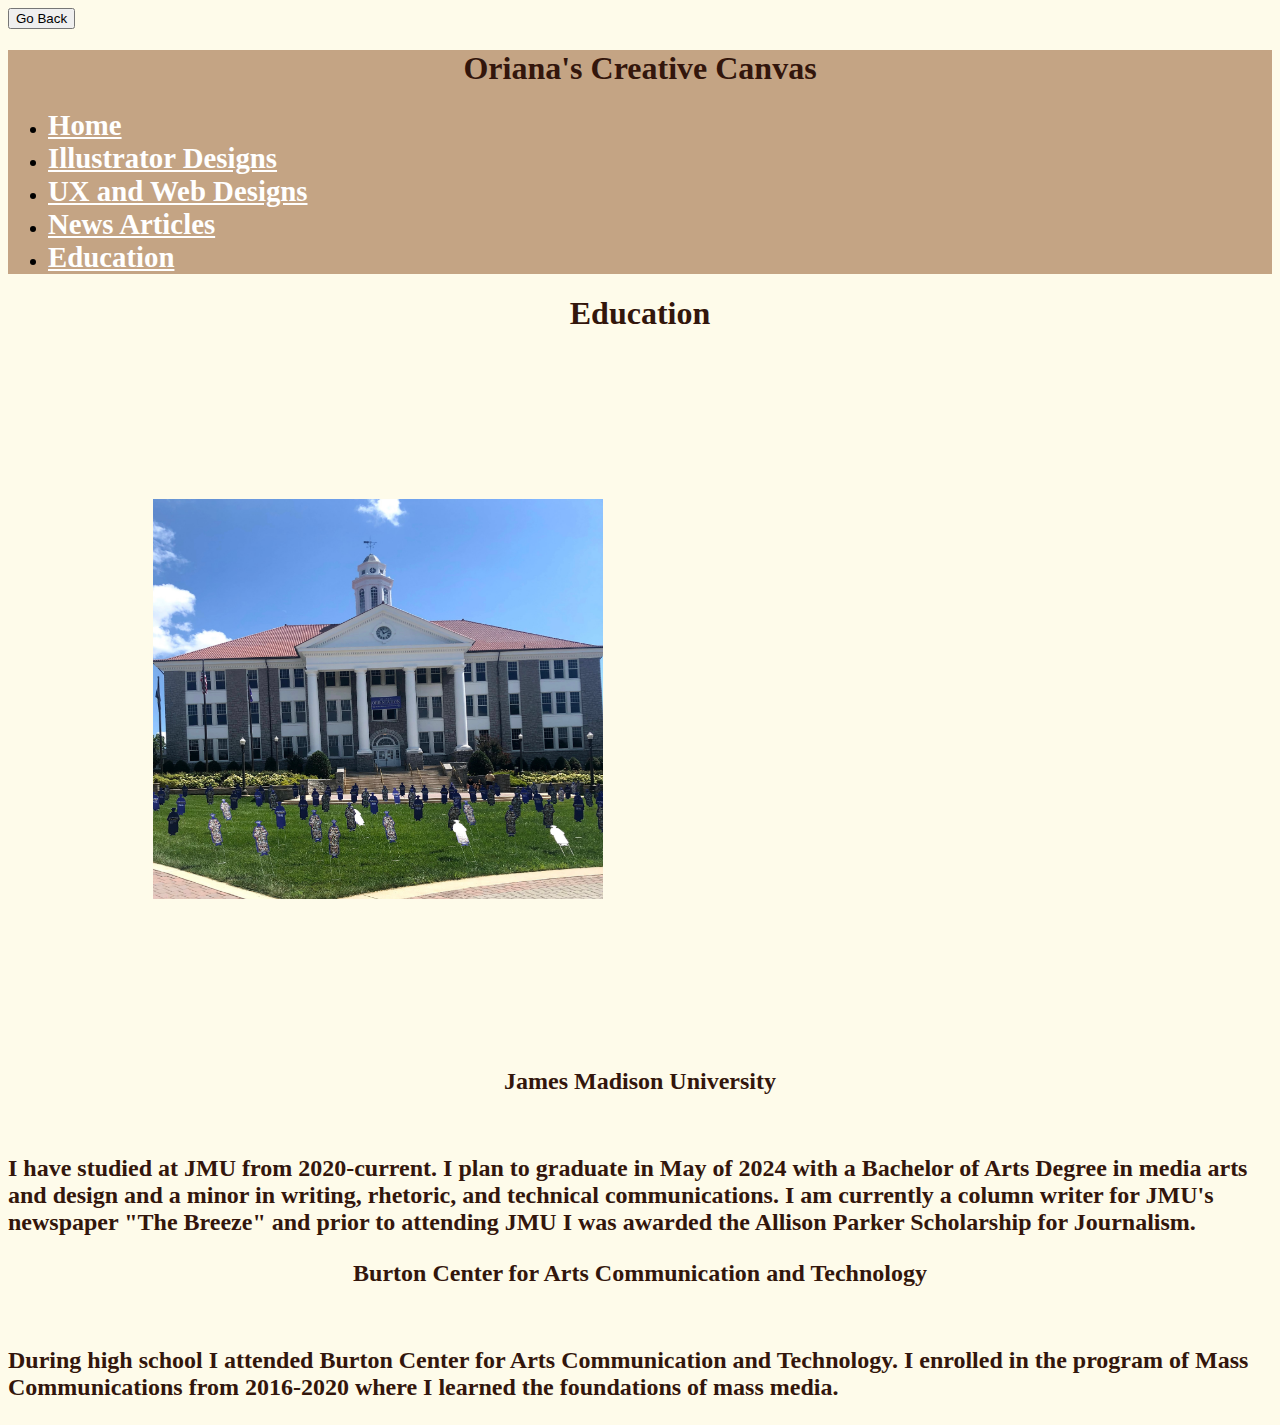
<file: Education.html>
<!doctype html>
<html lang="en">
  <head>
    <meta charset="utf-8">
    <meta name="viewport" content="width=device-width, initial-scale=1">
    <meta name="description" content="My grad portfolio">
    <meta name="author" content="Oriana Lukas">
    <title>Portfolio</title>

    <!-- LOAD BOOTSTRAP CSS - DO NOT DELETE -->
        <link href="https://cdn.jsdelivr.net/npm/bootstrap@5.3.0-alpha1/dist/css/bootstrap.min.css" rel="stylesheet" integrity="sha384-GLhlTQ8iRABdZLl6O3oVMWSktQOp6b7In1Zl3/Jr59b6EGGoI1aFkw7cmDA6j6gD" crossorigin="anonymous">

    <!-- END LOADING BOOTSTRAP CSS -->

    
    <!-- Custom styles -->
    <link href="style.css" rel="stylesheet">
  </head>
  <body>
    <input type="button" value="Go Back" onclick="history.back()">
<section id="portfolio">
<div class="container">
        <div class="row">
            <div class="col-md-5">
                <h1> Oriana's Creative Canvas
                
            </h1>
        </div> <!--end logo-->
        <nav class="col-md-7">
            <ul class="nav">
              <li class="nav-item">
                <a class="nav-link active" aria-current="page" href="index.html">Home</a>
              </li>
              <li class="nav-item">
                <a class="nav-link" href="Illustrator.html">Illustrator Designs</a>
              </li>
            
              <li class="nav-item">
                <a class="nav-link" href="Web.html">UX and Web Designs</a>
              </li>
              <li class="nav-item">
                <a class="nav-link" href="News.html">News Articles</a>
              </li>
              <li class="nav-item">
                <a class="nav-link" href="Education.html">Education</a>
              </li>
            </ul>


               </nav> <!-- end nav--> 
               </div><!--end row-->
</div><!-- end containter--> 
</section>

<div class="containter">
  <div class="row">
    <div class="col-md-12">
      <h1> Education</h1>
    </div>
  </div>
</div>

<div class="containter">
  <div class="row">
    <div class="col-md-6">
      <img src="images/Wilsonhall.jpg" alt="building" class="special-image4"
      width="500"
      height="450">
    </div> <!-- end image-->
  
  <div class="col-md-6">
    <h2> James Madison University </h2>
    <h3> I have studied at JMU from 2020-current. I plan to graduate in May of 2024 with a Bachelor of Arts Degree in media arts and design and a minor in writing, rhetoric, and technical communications. I am currently a column writer for JMU's newspaper "The Breeze" and prior to attending JMU I was awarded the Allison Parker Scholarship for Journalism.</h3>

    <h2> Burton Center for Arts Communication and Technology</h2>
    <h3> During high school I attended Burton Center for Arts Communication and Technology. I enrolled in the program of Mass Communications from 2016-2020 where I learned the foundations of mass media.</h3>

  </div>
</div>
</div>

















<!-- LOAD BOOTSTRAP JAVASCRIPT - DO NOT DELETE -->
    <script src="https://cdn.jsdelivr.net/npm/bootstrap@5.3.0-alpha1/dist/js/bootstrap.bundle.min.js" integrity="sha384-w76AqPfDkMBDXo30jS1Sgez6pr3x5MlQ1ZAGC+nuZB+EYdgRZgiwxhTBTkF7CXvN" crossorigin="anonymous"></script>

<!-- END LOADING BOOTSTRAP JAVASCRIPT -->
      
  </body>
</html>
</file>
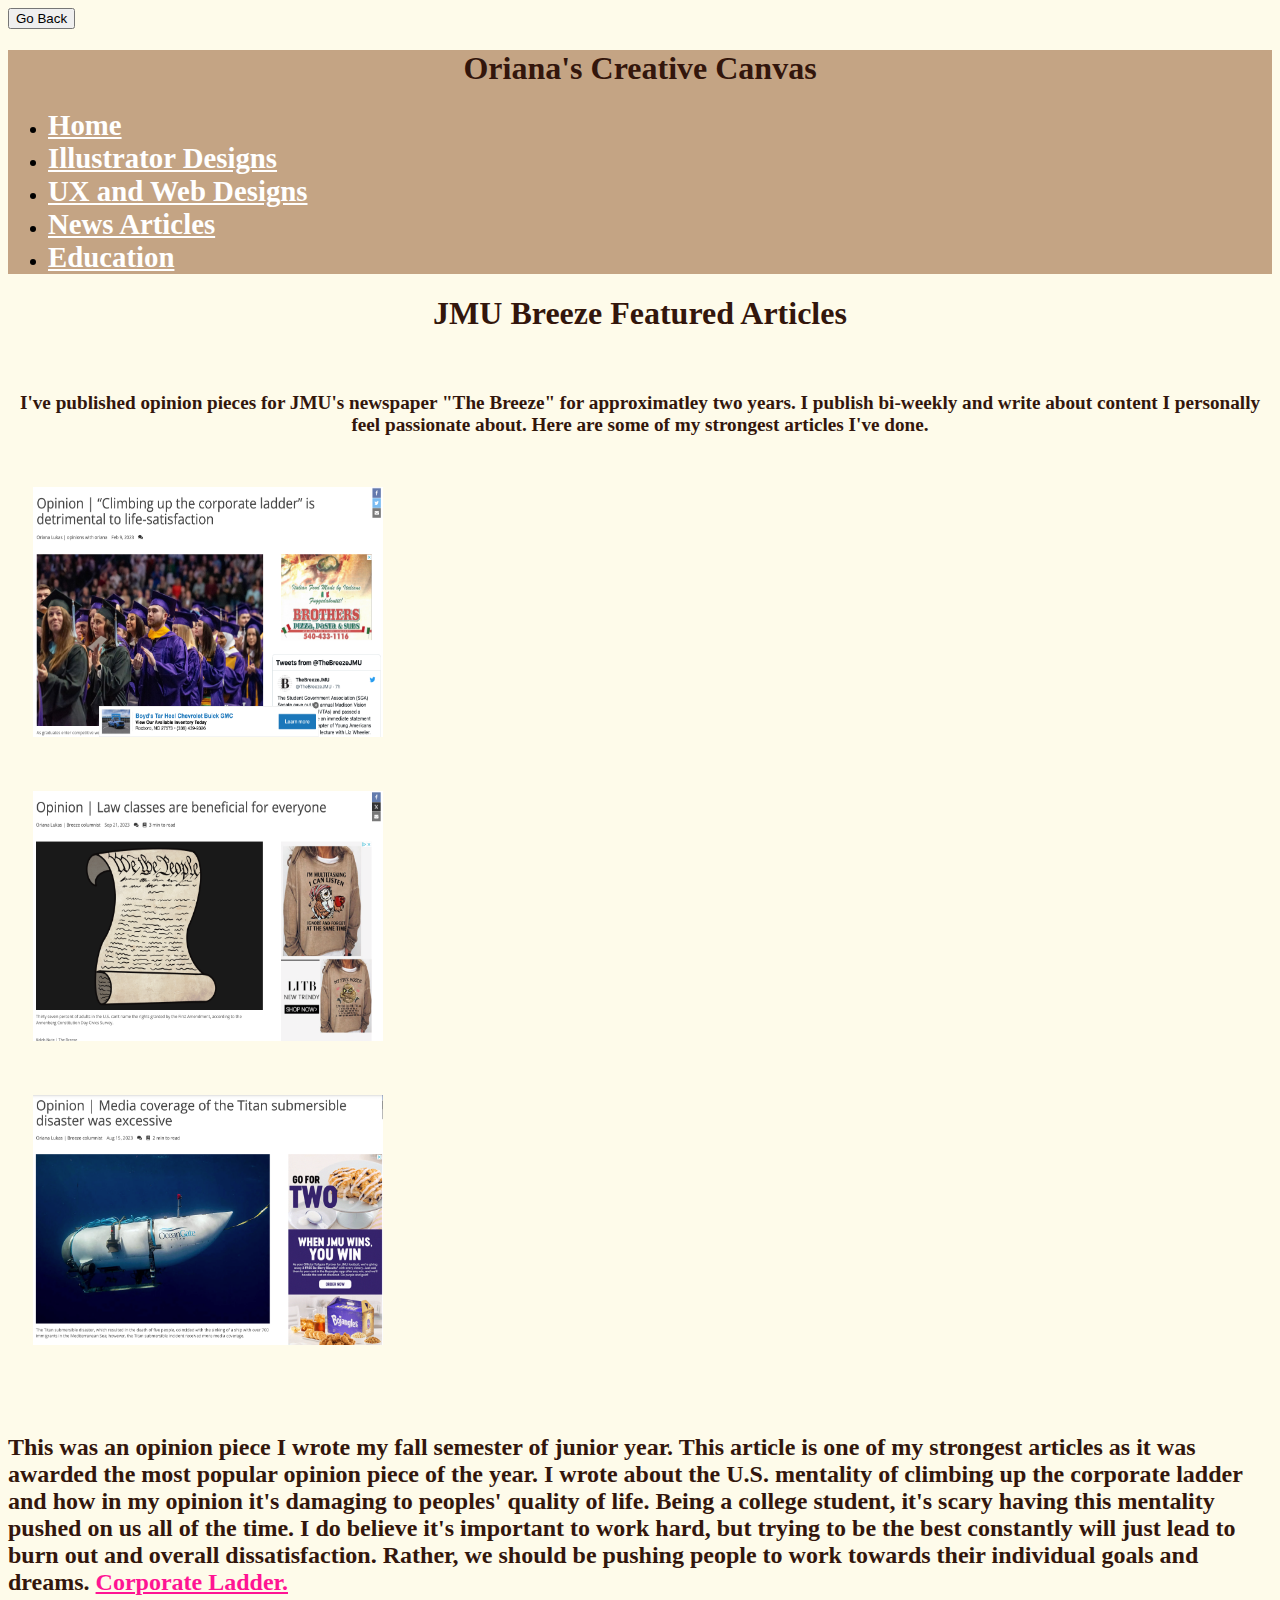
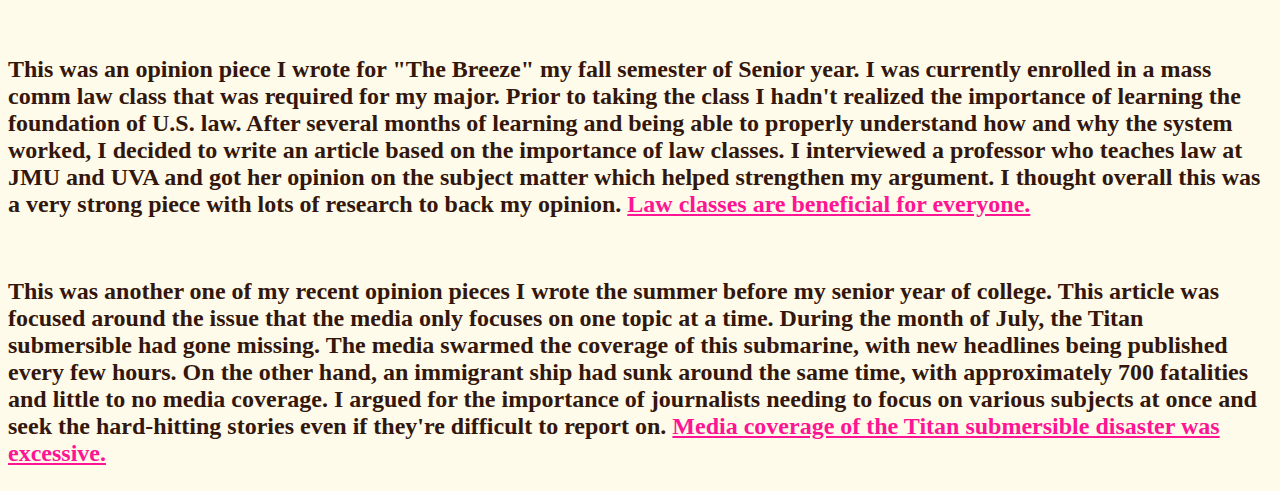
<file: News.html>
<!doctype html>
<html lang="en">
  <head>
    <meta charset="utf-8">
    <meta name="viewport" content="width=device-width, initial-scale=1">
    <meta name="description" content="My grad portfolio">
    <meta name="author" content="Oriana Lukas">
    <title>Portfolio</title>

    <!-- LOAD BOOTSTRAP CSS - DO NOT DELETE -->
        <link href="https://cdn.jsdelivr.net/npm/bootstrap@5.3.0-alpha1/dist/css/bootstrap.min.css" rel="stylesheet" integrity="sha384-GLhlTQ8iRABdZLl6O3oVMWSktQOp6b7In1Zl3/Jr59b6EGGoI1aFkw7cmDA6j6gD" crossorigin="anonymous">

    <!-- END LOADING BOOTSTRAP CSS -->

    
    <!-- Custom styles -->
    <link href="style.css" rel="stylesheet">
  </head>
  <body>
<input type="button" value="Go Back" onclick="history.back()">
    <section id="portfolio">

    <div class="container">
        <div class="row">
            <div class="col-md-5">
                <h1> Oriana's Creative Canvas
                
            </h1>
        </div> <!--end logo-->
        <nav class="col-md-7">
            <ul class="nav">
              <li class="nav-item">
                <a class="nav-link active" aria-current="page" href="index.html">Home</a>
              </li>
              <li class="nav-item">
                <a class="nav-link" href="Illustrator.html">Illustrator Designs</a>
              </li>
              <li class="nav-item">
                <a class="nav-link" href="Web.html">UX and Web Designs</a>
              </li>
              <li class="nav-item">
                <a class="nav-link" href="News.html">News Articles</a>
              </li>
              <li class="nav-item">
                <a class="nav-link" href="Education.html">Education</a>
              </li>
            </ul>


               </nav> <!-- end nav--> 
               </div><!--end row-->
</div><!-- end containter--> 
</section>
        


<div class="container">
  <div class="row">
    <div class="col-md-12">
    <h1>JMU Breeze Featured Articles</h1> 
  </div> <!--end header-->

  </div><!--end row-->
</div><!-- end containter-->

<div class="container">
  <div class="row">
    <div class="col-md-12">
    <h4>I've published opinion pieces for JMU's newspaper "The Breeze" for approximatley two years. I publish bi-weekly and write about content I personally feel passionate about. Here are some of my strongest articles I've done.</h4> 
  </div> <!--end header-->

  </div><!--end row-->
</div><!-- end containter-->

<div class="container">
  <div class="row">
    <div class="col-md-4"> 
      <img src="images/Corporate.png" alt="corp"
      width="400"
      height="300">
    </div> <!-- end image-->

    <div class="col-md-4"> 
      <img src="images/Law.png" alt="consitution"
      width="400"
      height="300">
    </div> <!-- end image-->

    
    <div class="col-md-4"> 
      <img src="images/Titan.png" alt="submerine"
      width="400"
      height="300">
    </div> <!-- end image-->
</div> <!--end row-->
</div><!--end container--> 


<div class="container">
  <div class="row">
     <div class="col-md-4"> 
      <h3> This was an opinion piece I wrote my fall semester of junior year. This article is one of my strongest articles as it was awarded the most popular opinion piece of the year. I wrote about the U.S. mentality of climbing up the corporate ladder and how in my opinion it's damaging to peoples' quality of life. Being a college student, it's scary having this mentality pushed on us all of the time. I do believe it's important to work hard, but trying to be the best constantly will just lead to burn out and overall dissatisfaction. Rather, we should be pushing people to work towards their individual goals and dreams.  <a href="https://www.breezejmu.org/opinion/opinion-climbing-up-the-corporate-ladder-is-detrimental-to-life-satisfaction/article_64bdadec-a7c5-11ed-aa48-27349328096a.html" target="_blank"> Corporate Ladder.</a>  </h3> 
    </div> <!-- end image-->

    

    <div class="col-md-4"> 
      <h3> This was an opinion piece I wrote for "The Breeze" my fall semester of Senior year. I was currently enrolled in a mass comm law class that was required for my major. Prior to taking the class I hadn't realized the importance of learning the foundation of U.S. law. After several months of learning and being able to properly understand how and why the system worked, I decided to write an article based on the importance of law classes. I interviewed a professor who teaches law at JMU and UVA and got her opinion on the subject matter which helped strengthen my argument. I thought overall this was a very strong piece with lots of research to back my opinion. <a href="https://www.breezejmu.org/opinion/opinion-law-classes-are-beneficial-for-everyone/article_429a03a0-57c9-11ee-9dd0-cfef510ee819.html" target="_blank"> Law classes are beneficial for everyone. </a> </h3>
    </div> <!-- end heading-->

    <div class="col-md-4"> 
      <h3> This was another one of my recent opinion pieces I wrote the summer before my senior year of college. This article was focused around the issue that the media only focuses on one topic at a time. During the month of July, the Titan submersible had gone missing. The media swarmed the coverage of this submarine, with new headlines being published every few hours. On the other hand, an immigrant ship had sunk around the same time, with approximately 700 fatalities and little to no media coverage. I argued for the importance of journalists needing to focus on various subjects at once and seek the hard-hitting stories even if they're difficult to report on.  <a href="https://www.breezejmu.org/opinion/opinion-media-coverage-of-the-titan-submersible-disaster-was-excessive/article_0212fc2e-3ae6-11ee-9951-fb0a34ec3164.html" target="_blank"> Media coverage of the Titan submersible disaster was excessive. </a></h3>
    </div> <!-- end heading-->
</div> <!--end row-->
</div><!--end container--> 
    
   













<!-- LOAD BOOTSTRAP JAVASCRIPT - DO NOT DELETE -->
    <script src="https://cdn.jsdelivr.net/npm/bootstrap@5.3.0-alpha1/dist/js/bootstrap.bundle.min.js" integrity="sha384-w76AqPfDkMBDXo30jS1Sgez6pr3x5MlQ1ZAGC+nuZB+EYdgRZgiwxhTBTkF7CXvN" crossorigin="anonymous"></script>

<!-- END LOADING BOOTSTRAP JAVASCRIPT -->
      
  </body>
</html>
</file>
<file: style.css>
ADD YOUR CUSTOM CSS TO THIS FILE */


.carousel-inner {max-width: 1600px;
max-height: 400px}

.carousel-inner img {
    object-fit: cover;
    object-position: right;
    height: 50vh;
}

.carousel-item img {
    object-fit: cover;
    object-position: center;
    height: 50vh;
}



.nav-pills .nav-link.active, .nav-pills .show>.nav-link {
    color: #C4A484;
    } 

body {background-color: #FEFBEA;}


    .nav-link {color: #FFFFFF;
    font-family: 'DM Serif Display', serif;
font-weight: bold;
font-size: 1.5em} 

    .nav-link:hover {
    color: whitesmoke;} 

    .padded-image {margin-top:25px;
            padding-block: 45px;
            background-color: #33160C;
            float:right;
            
    
            }


      h1 {font-family: 'Bodoni Moda', serif; 
        color: #33160C; text-align: center;
        } 

        h2{text-align: center;
    font-family: 'DM Serif Display', serif;

        color: #33160C;
}

        h3 {font-family:'Forum', serif;

        color: #33160C;
        font-size: 150%;
    margin-top:60px;}

   


h4 {text-align: center; font-family: 'Forum', serif; 
        color: #33160C;
        font-size: 120%;
    margin-top:60px;
}
h5 {font-family:'DM Serif Display', serif;
        color: white;
        font-size: 150%;
    margin-top:30px;
text-align:center;}
h6 {font-family:'Forum', serif;

        color: #33160C;
        font-size: 120%;
        font-weight: bold;

    }

    h7 {font-family:'Forum', serif;

        color: #33160C;
        font-size: 160%;
        font-weight: bold;
    }
    

ul { font-family: 'Forum', serif; 
    font-size: 120%;
 }

 img {
  padding: 25px;
  box-sizing: border-box;
  background color: #77a08f;
} 

.special-image {
    margin:-50px;
}
.special-image2 {
    margin:10px 200px 20px -50px; 

}
.special-image3 { margin:40px }
.special-image4 {margin:120px}

a {color: deeppink;
}

a:hover {color:#AA336A;
}
#introduction {background-color:#acbda1;}

#portfolio {background-color: #C4A484;} 

#contact {
background-color: #C4A484 ;

}
#carousel-item{ center }
#Conserve {background-color:#acbda1;}

.element-with-margin {
  margin: 1in;
}
</file>
